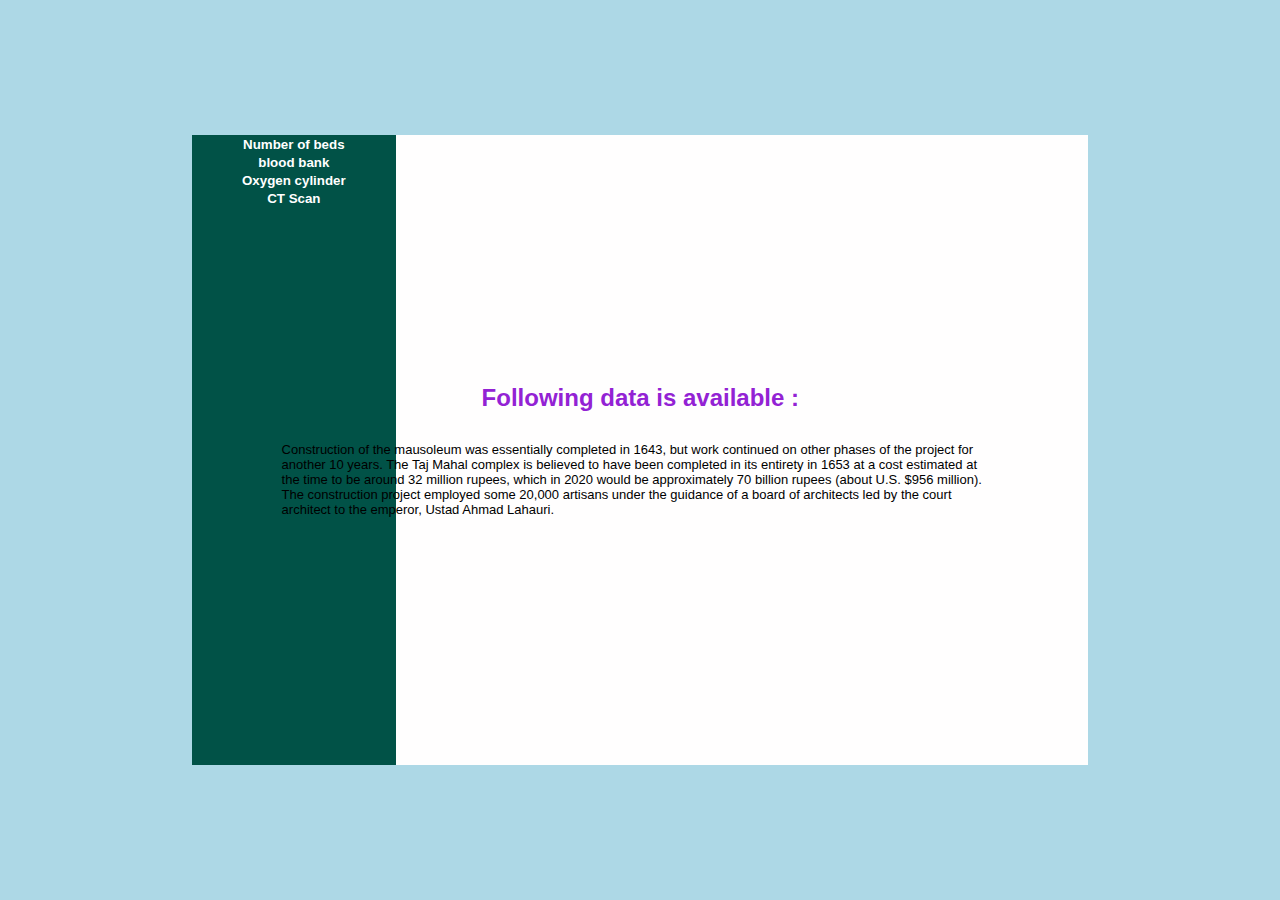
<file: covid/hospital.html>
<!DOCTYPE html>
<html lang="en">
<head>
    <meta charset="UTF-8">
    <meta http-equiv="X-UA-Compatible" content="IE=edge">
    <meta name="viewport" content="width=device-width, initial-scale=1.0">
    <title>Hospitals</title>
</head>
<body bgcolor="lightblue">
    <div class="hero">
   <div class="tab">
    <button id="tab1">Number of beds</button>
    <button id="tab2">blood bank</button>
    <button id="tab3">Oxygen cylinder</button>
    <button id="tab4">CT Scan</button>
    </div>
   <div class="content"></div>
   <div id="content1">
       <div class="content-text">
           <h2>Following data is available :</h2>
           <p>Construction of the mausoleum was essentially completed in 1643, but work continued on other phases of the project for another 10 years. The Taj Mahal complex is believed to have been completed in its entirety in 1653 at a cost estimated at the time to be around 32 million rupees, which in 2020 would be approximately 70 billion rupees (about U.S. $956 million). The construction project employed some 20,000 artisans under the guidance of a board of architects led by the court architect to the emperor, Ustad Ahmad Lahauri.</p>
       </div>
   </div>
   <div id="content2">
    <div class="content-text">
        <h2>Following data is available :</h2>
        <p>Construction of the mausoleum was essentially completed in 1643, but work continued on other phases of the project for another 10 years. The Taj Mahal complex is believed to have been completed in its entirety in 1653 at a cost estimated at the time to be around 32 million rupees, which in 2020 would be approximately 70 billion rupees (about U.S. $956 million). The construction project employed some 20,000 artisans under the guidance of a board of architects led by the court architect to the emperor, Ustad Ahmad Lahauri.</p>
    </div>
</div>
   </div>
   <div id="content3"></div>
   <div id="content4"></div>
    </div>
    
</body>
<style>
    *{
        padding: 0;
        margin:0;
        font-family: sans-serif;
    }
    .hero{
        width:70%;
        height: 70%;
        display:flex;
        position:absolute;
        top:50%;
        left:50%;
        transform:translate(-50%,-50%);
        overflow: hidden;

    }
    .tab{
        flex-basis: 25%;
        background: #015247;
  

    }
    .content{
        flex-basis: 85%;
        width: 90%;
        background: #fffefe;
    }
    .tab button{
        width: 100%;
        background: transparent;
        border:0;
        outline:none;
        padding:18px ,30px;
        font-weight: bold;
        color: #fff;
        cursor: pointer;
    }
   #content1,
   #content2,
   #content3,
   #content4{
       height: 100%;
       display: flex;
       justify-content: center;
       align-items: center;
       position:absolute;
       transform: translateY(100%);
       transform: 0.7s;
     
   }
     .content-text{
           width: 80%;
           
     }
     .content-text h2{
         color: #9322d4;
         margin-bottom: 30px;
         margin-left: 200px;
     }
     .content-text p{
         font-size: 13px;
     }
     #content1{
         transform: translateY(0%);
     } 
    
</style>
<script>
    var tab1 = document.getElementById("tab1");
    var tab2 = document.getElementById("tab2");
    var tab3 = document.getElementById("tab3");
    var tab4 = document.getElementById("tab4");
    var content1 = document.getElementById("content1");
    var content2 = document.getElementById("content2");
    var content3 = document.getElementById("content3");
    var content4 = document.getElementById("content4");
    tab1.onclick=function(){
        content1.style.transform= "translateY(0)";
        content1.style.transform= "translateY(100%)";
        content1.style.transform= "translateY(100%)";
        content1.style.transform= "translateY(100%)";
        content1.style.transitionDelay="0.3s";
        content2.style.transitionDelay="0";
        content3.style.transitionDelay="0";
        content4.style.transitionDelay="0";
        tab1.style.background="#f1f1f1";
        tab2.style.background="transparent";
        tab3.style.background="transparent";
        tab4.style.background="transparent";

    }
    tab2.onclick=function(){
        content1.style.transform= "translateY(100%)";
        content1.style.transform= "translateY(0)";
        content1.style.transform= "translateY(100%)";
        content1.style.transform= "translateY(100%)";
        content1.style.transitionDelay="0";
        content2.style.transitionDelay="0.3s";
        content3.style.transitionDelay="0";
        content4.style.transitionDelay="0";
        tab1.style.background="#f1f1f1";
        tab2.style.background="#f1f1f1";
        tab3.style.background="transparent";
        tab4.style.background="transparent";

    }
</script>
</html>
</file>
